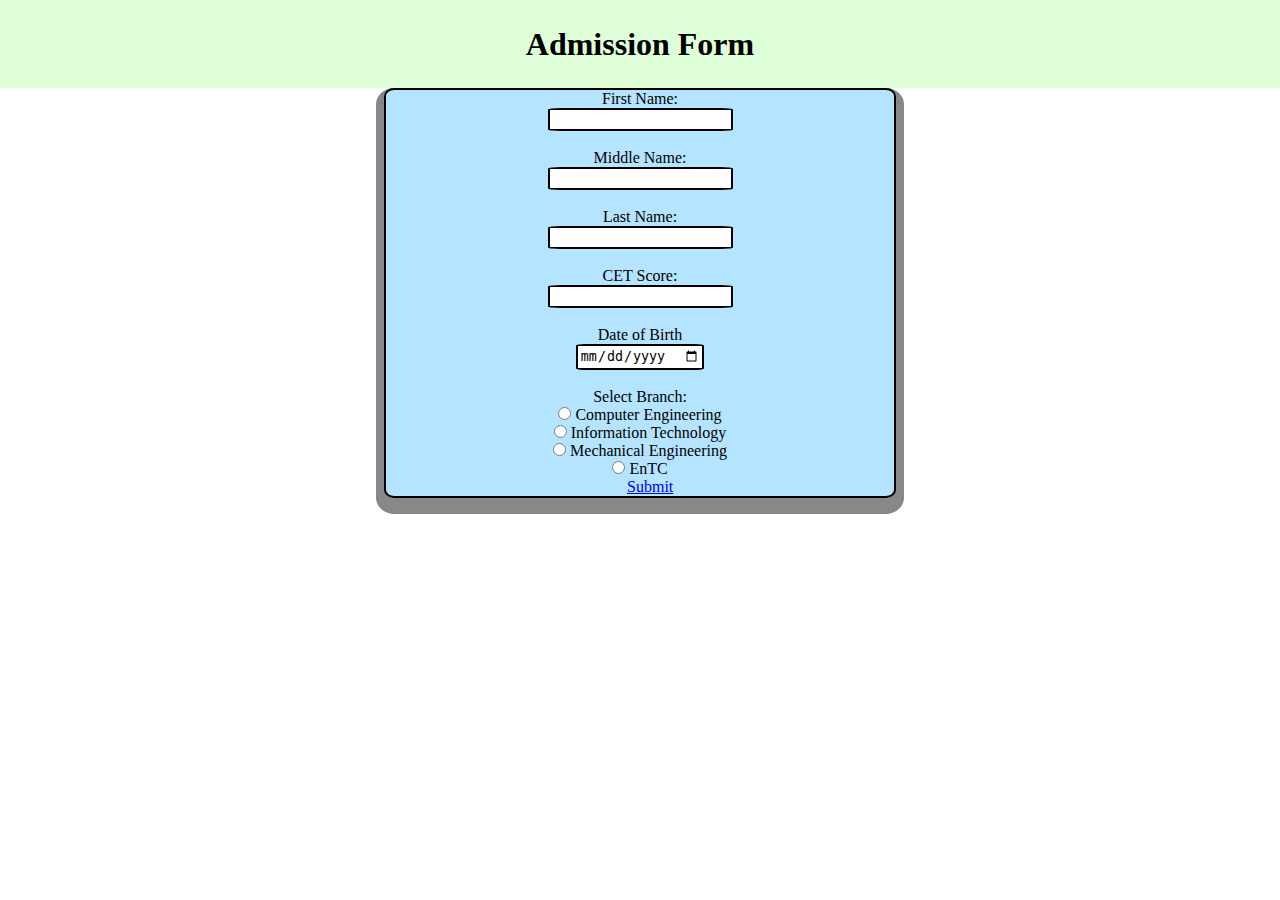
<file: admission.html>
<html>
	<head>
		<link rel="stylesheet" href="styles2.css">
		<link href="https://cdn.jsdelivr.net/npm/bootstrap@5.3.0-alpha1/dist/css/bootstrap.min.css" rel="stylesheet" integrity="sha384-GLhlTQ8iRABdZLl6O3oVMWSktQOp6b7In1Zl3/Jr59b6EGGoI1aFkw7cmDA6j6gD" crossorigin="anonymous">
		<script src="https://cdn.jsdelivr.net/npm/bootstrap@5.3.0-alpha1/dist/js/bootstrap.bundle.min.js" integrity="sha384-w76AqPfDkMBDXo30jS1Sgez6pr3x5MlQ1ZAGC+nuZB+EYdgRZgiwxhTBTkF7CXvN" crossorigin="anonymous"></script>
	</head>
		
	
<body>
	
	<div class="adhead">
	
	<h1>Admission Form</h1>

	</div>

	<div class="form">
		
		<form>
			<label for="fname">First Name:</label><br>
			<input class="tbox" type="text" name="fname"><br><br>

			<label for="mname">Middle Name:</label><br>
			<input class="tbox" type="text" name="mname"><br><br>

			<label for="lname">Last Name:</label><br>
			<input class="tbox" type="text" name="lname"><br><br>

			<label for="cet">CET Score:</label><br>
			<input class="tbox" type="text" name="cet"><br><br>


			<label for="bday">Date of Birth</label><br>
			<input class="tbox" type="date" name="bday"><br><br>

			<label for="branch">Select Branch:</label><br>
			<input type="radio" value="cs"> <label for="cs">Computer Engineering</label><br>

		
			<input type="radio" value="it"> <label for="it">Information Technology</label><br>

		
			<input type="radio" value="mech"> <label for="mech">Mechanical Engineering</label><br>


			<input type="radio" value="entc"> <label for="entc">EnTC</label><br>
		
			<a href="#" class="btn btn-primary">Submit</a>


		</form>
	</div>
	
		

</body>
</html>
</file>
<file: styles2.css>
* {
	margin: 0;
	padding: 0;
	border: 0;
}

.adhead {
	text-align:center;
	padding:2%;
	background-color: #DFFFD8;
}

.tbox {
	border: solid 2px black;
	border-radius:7%;
	padding:2px;
	
}

.form{
	margin-left:30%;
	margin-right:30%;
	text-align:center;
	border:2px solid black;
	box-shadow:0px 8px 0px 8px #888888;
	border-radius:2%;
	margin-bottom:10%;
	background-color:#B4E4FF;
	
}

.btn {
	margin:2%;
	margin-left:6%;
	magin-up:10%;
	
}
</file>
